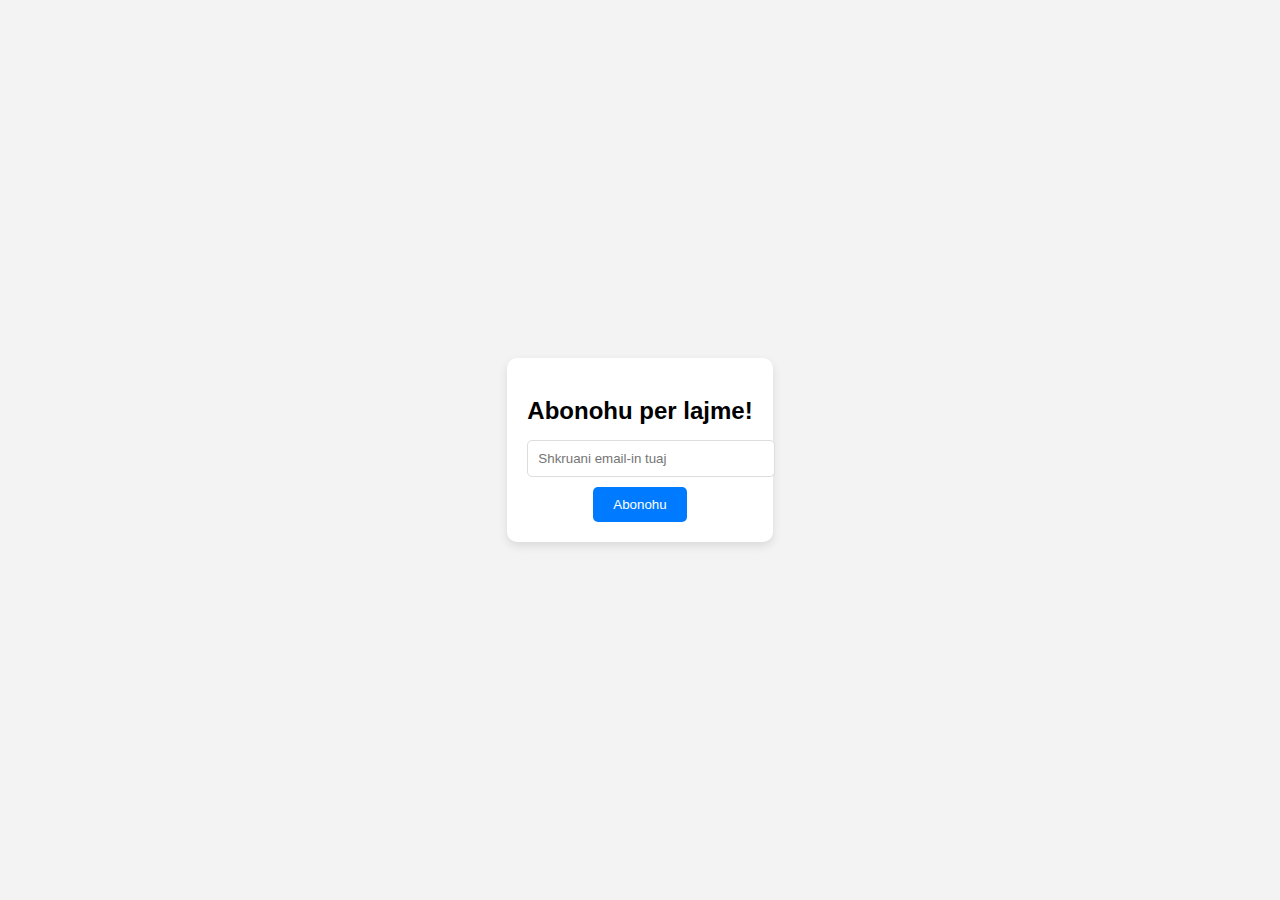
<file: subscribe.html>
<!DOCTYPE html>
<html lang="sq">

<head>
    <meta charset="UTF-8">
    <meta name="viewport" content="width=device-width, initial-scale=1.0">
    <title>Subscribe</title>
    <style>
        body {
            font-family: Arial, sans-serif;
            margin: 0;
            padding: 0;
            display: flex;
            justify-content: center;
            align-items: center;
            height: 100vh;
            background-color: #f3f3f3;
        }

        .subscribe-container {
            background: white;
            padding: 20px;
            border-radius: 10px;
            box-shadow: 0 4px 10px rgba(0, 0, 0, 0.1);
            text-align: center;
        }

        .subscribe-container h2 {
            margin-bottom: 15px;
        }

        .subscribe-container input[type="email"] {
            padding: 10px;
            width: 100%;
            max-width: 300px;
            margin-bottom: 10px;
            border: 1px solid #ddd;
            border-radius: 5px;
        }

        .subscribe-container button {
            padding: 10px 20px;
            background-color: #007BFF;
            color: white;
            border: none;
            border-radius: 5px;
            cursor: pointer;
        }

        .subscribe-container button:hover {
            background-color: #0056b3;
        }
    </style>
</head>

<body>
    <div class="subscribe-container">
        <h2>Abonohu per lajme!</h2>
        <form action="subscribe.php" method="post">
            <input type="email" name="email" placeholder="Shkruani email-in tuaj" required>
            <br>
            <button type="submit">Abonohu</button>
        </form>
    </div>
</body>

</html>
</file>
